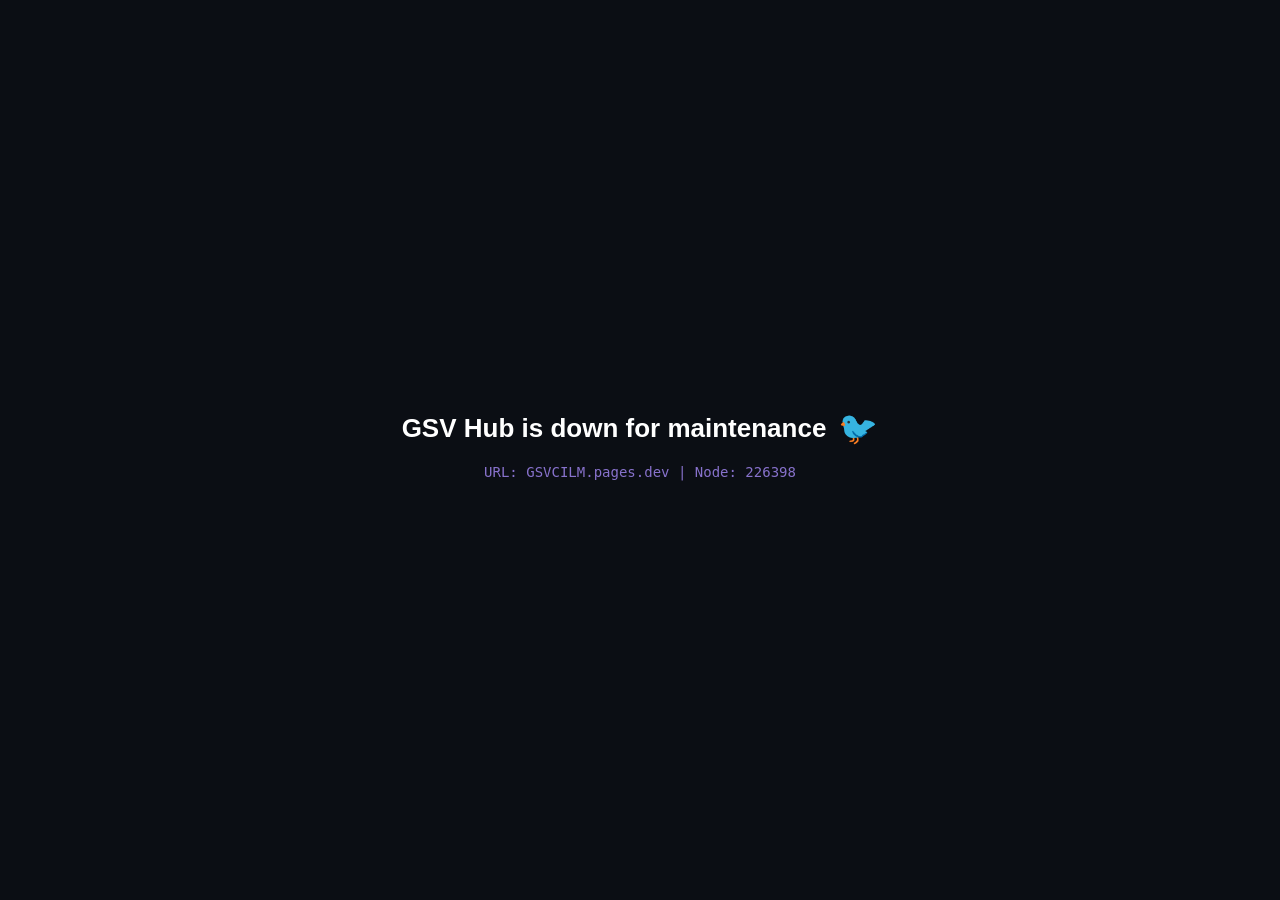
<file: GSV _ Good Server Variable.html>
<!DOCTYPE html>
<!-- Generated standalone GSV file (embedded games snapshot) -->
<html lang="en"><head><meta http-equiv="Content-Type" content="text/html; charset=UTF-8">
    
    <meta name="viewport" content="width=device-width, initial-scale=1.0">
    <title>GSV | Good Server Variable (Standalone)</title>
    <style>
        :root { 
            --primary: #9d4edd; 
            --bg: #0b0e14; 
            --card: rgba(22, 27, 34, 0.8); 
        }
        body { 
            background-color: var(--bg); color: white; font-family: 'Inter', sans-serif;
            margin: 0; min-height: 100vh; overflow-x: hidden;
        }

        /* Pulsing Pigeon */
        .pigeon {
            font-size: 40px; display: inline-block;
            animation: pulse 1.5s infinite ease-in-out;
            filter: drop-shadow(0 0 8px var(--primary));
            cursor: pointer;
        }
        @keyframes pulse {
            0%, 100% { transform: scale(1); opacity: 0.8; }
            50% { transform: scale(1.1); opacity: 1; filter: drop-shadow(0 0 15px var(--primary)); }
        }

        /* Header Island */
        .island-header {
            background: rgba(255, 255, 255, 0.03); backdrop-filter: blur(15px);
            border: 1px solid rgba(255, 255, 255, 0.1); border-radius: 99px;
            padding: 10px 25px; display: flex; align-items: center; gap: 15px;
            margin: 30px auto; width: fit-content; box-shadow: 0 10px 30px rgba(0,0,0,0.5);
        }

        /* Game Grid */
        .game-grid {
            display: grid; 
            grid-template-columns: repeat(auto-fill, minmax(160px, 1fr));
            gap: 20px; padding: 20px 40px; max-width: 1400px; margin: 0 auto;
        }
        .card {
            background: var(--card); border-radius: 12px; overflow: hidden;
            border: 2px solid transparent; transition: 0.3s ease; cursor: pointer;
            aspect-ratio: 1/1; position: relative; text-decoration: none; color: inherit;
        }
        .card:hover { border-color: var(--primary); transform: translateY(-5px); }
        .card img { width: 100%; height: 100%; object-fit: cover; display:block; }
        .card-title {
            position: absolute; bottom: 0; width: 100%; background: rgba(0,0,0,0.85);
            padding: 8px 4px; text-align: center; font-size: 11px; font-weight: bold;
        }
        .play-badge{ position:absolute; left:8px; top:8px; }
        .play-badge .circle{ width:34px;height:34px;border-radius:50%;background:rgba(255,255,255,0.06);display:flex;align-items:center;justify-content:center}
        .card-label{ position:absolute; bottom:6px; left:8px; right:8px; text-align:center; font-size:12px}

        /* Modal Area */
        #modal { display: none; position: fixed; inset: 0; background: rgba(0,0,0,0.98); z-index: 9999; }
        .modal-nav { height: 60px; display: flex; align-items: center; justify-content: space-between; padding: 0 25px; background: #111; border-bottom: 1px solid var(--primary); }
        iframe { width: 100%; height: calc(100vh - 60px); border: none; }

        /* Protection Panel Elements */
        .gate-body {
            display: flex; align-items: center; justify-content: center; height: 100vh; text-align: center;
        }
        .panel-container { padding: 30px; max-width: 650px; width: 100%; }
        .headline { font-size: 26px; font-weight: bold; color: #ffffff; margin: 0; display: inline-flex; align-items: center; justify-content: center; gap: 12px; line-height: 1.4; }
        .mascot { font-size: 32px; user-select: none; display: inline-block; cursor: pointer; transition: transform 0.1s ease; }
        .mascot:active { transform: scale(0.9); }
        .subtext { margin-top: 14px; font-size: 14px; color: #a78bfa; opacity: 0.8; font-family: monospace; }
        .password-box { margin-top: 24px; padding: 12px 16px; width: 280px; background-color: #161b26; border: 2px solid #2d3748; border-radius: 8px; color: #ffffff; font-size: 16px; text-align: center; outline: none; transition: border-color 0.2s; }
        .password-box:focus { border-color: #a78bfa; }
        .submit-btn { display: block; margin: 16px auto 0 auto; padding: 10px 24px; background-color: #6d28d9; color: #ffffff; border: none; border-radius: 6px; font-size: 14px; font-weight: bold; cursor: pointer; transition: background-color 0.2s; }
        .submit-btn:hover { background-color: #7c3aed; }

        /* small helpers */
        .col-span-full { grid-column: 1 / -1; }
        .text-center{ text-align:center }
    </style>
</head>
<body>

    <div id="gateWrapper" class="gate-body">
        <div class="panel-container" id="displayPanel">
                <h1 class="headline">
                    <span>GSV Hub is down for maintenance</span>
                    <span class="mascot" id="birdBtn">🐦</span>
                </h1>
                <p class="subtext" id="textBtn" style="cursor: default; user-select: none;">URL: GSVCILM.pages.dev | Node: 226398</p>
                
            </div>
    </div>

    <div id="mainSiteWrapper" style="display: none;">
        <header class="island-header">
            <div class="pigeon" onclick="location.reload()">🐦</div>
            <div class="font-bold text-2xl text-purple-400" style="font-family: 'Chewy';">GSV</div>
            <div class="h-6 w-[1px] bg-white/20 mx-2"></div>
            <input type="text" id="search" placeholder="Search modules..." class="bg-transparent outline-none text-sm w-40 text-white">
            <i class="fas fa-search opacity-50"></i>
        </header>

        <div id="gameGrid" class="game-grid">
            <p id="loading" class="col-span-full text-center opacity-50">Loading embedded module list...</p>
        </div>

        <div id="modal">
            <div class="modal-nav">
                <span id="activeGame" class="font-bold text-purple-400"></span>
                <div class="flex gap-6">
                    <i class="fas fa-expand cursor-pointer hover:text-purple-400" onclick="document.querySelector('iframe').requestFullscreen()"></i>
                    <i class="fas fa-times cursor-pointer text-red-500 text-2xl" onclick="closeGame()"></i>
                </div>
            </div>
            <iframe id="gameFrame" src="about:blank"></iframe>
        </div>
    </div>

    <script>
        // Embedded games.json (base64) snapshot from hazzatazza/algebruh-practise@main
        const embeddedGamesBase64 = "[base64] [base64]";

        // decode and parse embedded data (the source is the external repo's games.json snapshot)
        let embeddedGames = [];
        try{
            const jsonText = atob(embeddedGamesBase64.replace(/\s+/g,''));
            embeddedGames = JSON.parse(jsonText);
        }catch(e){
            console.error('Failed to decode embedded games JSON', e);
            embeddedGames = [];
        }

        // --- AUTH & LOCKOUT SYSTEM VARIABLES ---
        let clickCounter = 0;
        let secretPattern = [];
        
        const requiredClicks = 10;
        const validKeys = ["noor stop playing games", "owner"];
        
        const authKey = "gsv_authorized";
        const lockTimeKey = "gsv_lockout_time";
        const ownerFlagKey = "gsv_is_owner";

        // --- CORE GAME HUB LOGIC VARIABLES ---
        const repoOwner = "hazzatazza";
        const repoName = "algebruh-practise";
        const cdnBase = `https://cdn.jsdelivr.net/gh/${repoOwner}/${repoName}@main/`;
        let allGames = [];

        // Run gate controller check on page load
        checkSystemState();

        function checkSystemState() {
            if (sessionStorage.getItem(authKey) === "true") {
                unlockHub();
                return;
            }

            const lockoutTimestamp = localStorage.getItem(lockTimeKey);
            if (lockoutTimestamp) {
                const currentTime = Date.now();
                const minutesRemaining = (parseInt(lockoutTimestamp) - currentTime) / 60000;

                if (minutesRemaining > 0) {
                    showHardBlockPage();
                    return;
                } else {
                    localStorage.removeItem(lockTimeKey);
                }
            }

            showMaintenancePage();
        }

        // --- PAGE 1: MAINTENANCE SCREEN ---
        function showMaintenancePage() {
            clickCounter = 0;
            secretPattern = []; 
            const panel = document.getElementById('displayPanel');
            
            const isOwner = localStorage.getItem(ownerFlagKey) === "true";
            const skipButtonHtml = isOwner 
                ? `<button type="button" class="submit-btn" id="skipBtn" style="margin-top: 20px; background-color: #1d4ed8;">Skip Authentication</button>` 
                : '';

            panel.innerHTML = `
                <h1 class="headline">
                    <span>GSV Hub is down for maintenance</span>
                    <span class="mascot" id="birdBtn">🐦</span>
                </h1>
                <p class="subtext" id="textBtn" style="cursor: default; user-select: none;">URL: GSVCILM.pages.dev | Node: 226398</p>
                ${skipButtonHtml}
            `;
            
            document.getElementById('birdBtn').addEventListener('click', () => {
                logPattern('bird');
                clickCounter++;
                if (clickCounter === requiredClicks) {
                    showPasswordPage();
                }
            });

            document.getElementById('textBtn').addEventListener('click', () => {
                logPattern('text');
            });

            if (isOwner) {
                document.getElementById('skipBtn').addEventListener('click', () => {
                    sessionStorage.setItem(authKey, "true");
                    unlockHub();
                });
            }
        }

        // Handles Owner Combo Sequence (Text -> Bird -> Text -> Text)
        function logPattern(target) {
            secretPattern.push(target);
            if (secretPattern.length > 4) {
                secretPattern.shift();
            }

            const comboString = secretPattern.join('-');
            if (comboString === "text-bird-text-text") {
                localStorage.setItem(ownerFlagKey, "true");
                alert("Owner mode activated!");
                showMaintenancePage();
            }
        }

        // --- PAGE 2: PASSWORD PROTOCOL SCREEN ---
        function showPasswordPage() {
            const panel = document.getElementById('displayPanel');
            panel.innerHTML = `
                <h1 class="headline">
                    <span>GSV Hub Security Protocol</span>
                    <span class="mascot">🐦</span>
                </h1>
                <p class="subtext">Awaiting Authorization String...</p>
                <input type="password" id="passInput" class="password-box" placeholder="Enter Access Key" autocomplete="off">
                <button type="button" class="submit-btn" id="submitBtn">Verify Credentials</button>
            `;

            document.getElementById('submitBtn').addEventListener('click', verifyInput);
            document.getElementById('passInput').addEventListener('keypress', (e) => {
                if (e.key === 'Enter') verifyInput();
            });
        }

        // --- PAGE 3: WRONG PASSWORD / DENIED SCREEN ---
        function showAccessDeniedPage() {
            clickCounter = 0;
            const panel = document.getElementById('displayPanel');
            panel.innerHTML = `
                <h1 class="headline" style="color: #ef4444;">
                    <span>Invalid key access denied you have been blocked from this website</span>
                    <span class="mascot" id="birdBtn">🐦</span>
                </h1>
                <p class="subtext">Security Event Logged // Ref: AUTH_ERR_03</p>
            `;

            bindBirdClick(() => showPasswordPage());
        }

        // --- PAGE 4: 10-MINUTE TIME LOCKOUT SCREEN ---
        function showHardBlockPage() {
            clickCounter = 0;
            const panel = document.getElementById('displayPanel');
            panel.innerHTML = `
                <h1 class="headline" style="color: #b91c1c;">
                    <span>You have been blocked from this website</span>
                    <span class="mascot" id="birdBtn">🐦</span>
                </h1>
                <p class="subtext">Cooling down security parameters... Try again later.</p>
            `;

            bindBirdClick(() => {
                localStorage.removeItem(lockTimeKey);
                showMaintenancePage();
            });
        }

        // --- SYSTEM GATE HELPER CODES ---
        function bindBirdClick(successCallback) {
            document.getElementById('birdBtn').addEventListener('click', () => {
                clickCounter++;
                if (clickCounter === requiredClicks) {
                    clickCounter = 0;
                    successCallback();
                }
            });
        }

        function verifyInput() {
            const inputVal = document.getElementById('passInput').value;

            if (validKeys.includes(inputVal)) {
                sessionStorage.setItem(authKey, "true");
                unlockHub();
            } else {
                const tenMinutesInFuture = Date.now() + (10 * 60 * 1000); 
                localStorage.setItem(lockTimeKey, tenMinutesInFuture.toString());
                showAccessDeniedPage();
            }
        }

        function unlockHub() {
            // Drop the security wall containers completely
            document.getElementById('gateWrapper').style.display = 'none';
            
            // Un-hide the genuine grid layout block
            document.getElementById('mainSiteWrapper').style.display = 'block';
            
            // Fire your database connector to load games
            initGSV();
        }

        // --- PRIMARY APP FUNCTION LOGIC (uses embeddedGames) ---
        function initGSV() {
            try {
                // Map embeddedGames into the layout shape used by render()
                allGames = embeddedGames.map(g => ({ title: g.title || g.id, url: g.url || '', thumb: g.thumb || null }));
                if(document.getElementById('loading')) {
                    document.getElementById('loading').remove();
                }
                render(allGames);
            } catch (err) {
                console.error("GSV Error:", err);
                if(document.getElementById('loading')) {
                    document.getElementById('loading').innerText = "Failed to load modules.";
                }
            }
        }

        function render(gamesList) {
            const grid = document.getElementById('gameGrid');
            grid.innerHTML = '';

            gamesList.forEach(game => {
                const card = document.createElement('a');
                card.className = 'card';
                card.onclick = (e) => { e.preventDefault(); openGame(game.url || (game.id ? (cdnBase + (game.thumb || '')) : ''), game.title); };

                const thumbUrl = game.thumb ? (cdnBase + game.thumb) : 'https://via.placeholder.com/300x300?text=Module';

                card.innerHTML = `
                    <img src="${thumbUrl}" loading="lazy" onerror="this.src='https://placehold.co/300x300/101820/f5f7ff?text=Module'">
                    <div class="card-title">${escapeHtml(game.title)}</div>
                `;
                grid.appendChild(card);
            });
        }

        function openGame(url, title) {
            document.getElementById('activeGame').innerText = title;
            document.getElementById('gameFrame').src = url;
            document.getElementById('modal').style.display = 'block';
            document.body.style.overflow = 'hidden';
        }

        function closeGame() {
            document.getElementById('modal').style.display = 'none';
            document.getElementById('gameFrame').src = '';
            document.body.style.overflow = 'auto';
        }

        document.getElementById('search').addEventListener('input', (e) => {
            const term = e.target.value.toLowerCase();
            const filtered = allGames.filter(g => g.title.toLowerCase().includes(term));
            render(filtered);
        });

        function escapeHtml(s){ return String(s).replace(/[&<>"']/g, function(c){ return {'&':'&amp;','<':'&lt;','>':'&gt;','"':'&quot;',"'":"&#39;"}[c]; }); }
    </script>

</body></html>
</file>
